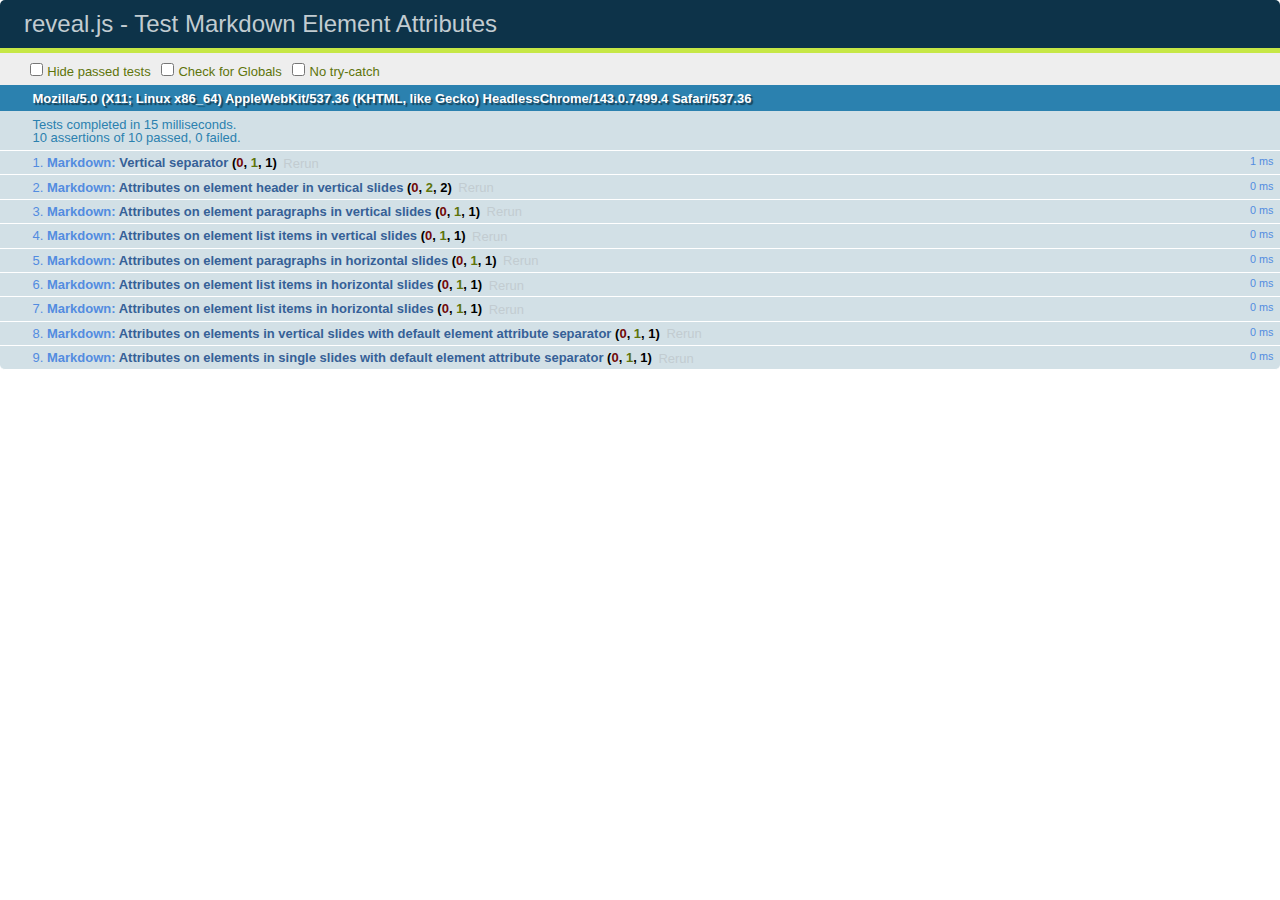
<file: test/test-markdown-element-attributes.html>
<!doctype html>
<html lang="en">

	<head>
		<meta charset="utf-8">

		<title>reveal.js - Test Markdown Element Attributes</title>

		<link rel="stylesheet" href="../css/reveal.css">
		<link rel="stylesheet" href="qunit-1.12.0.css">
	</head>

	<body style="overflow: auto;">

		<div id="qunit"></div>
		<div id="qunit-fixture"></div>

		<div class="reveal" style="display: none;">

			<div class="slides">

				<!-- <section data-markdown="example.md" data-separator="^\n\n\n" data-separator-vertical="^\n\n"></section> -->

				<!-- Slides are separated by newline + three dashes + newline, vertical slides identical but two dashes -->
				<section data-markdown data-separator="^\n---\n$" data-separator-vertical="^\n--\n$" data-element-attributes="{_\s*?([^}]+?)}">>
					<script type="text/template">
						## Slide 1.1
						<!-- {_class="fragment fade-out" data-fragment-index="1"} -->

						--

						## Slide 1.2
						<!-- {_class="fragment shrink"} -->

						Paragraph 1
						<!-- {_class="fragment grow"} -->

						Paragraph 2
						<!-- {_class="fragment grow"} -->

						- list item 1 <!-- {_class="fragment grow"} -->
						- list item 2 <!-- {_class="fragment grow"} -->
						- list item 3 <!-- {_class="fragment grow"} -->


						---

						## Slide 2


						Paragraph 1.2  
						multi-line <!-- {_class="fragment highlight-red"} -->

						Paragraph 2.2 <!-- {_class="fragment highlight-red"} -->

						Paragraph 2.3 <!-- {_class="fragment highlight-red"} -->

						Paragraph 2.4 <!-- {_class="fragment highlight-red"} -->

						- list item 1 <!-- {_class="fragment highlight-green"} -->
						- list item 2<!-- {_class="fragment highlight-green"} -->
						- list item 3<!-- {_class="fragment highlight-green"} -->
						- list item 4
						<!-- {_class="fragment highlight-green"} -->
						- list item 5<!-- {_class="fragment highlight-green"} -->

						Test

						![Example Picture](examples/assets/image2.png)
						<!-- {_class="reveal stretch"} -->

					</script>
				</section>



				<section 	data-markdown data-separator="^\n\n\n"
									data-separator-vertical="^\n\n"
									data-separator-notes="^Note:"
									data-charset="utf-8">
					<script type="text/template">
						# Test attributes in Markdown with default separator
						## Slide 1 Def <!-- .element: class="fragment highlight-red" data-fragment-index="1" -->


						## Slide 2 Def
						<!-- .element: class="fragment highlight-red" -->

					</script>
				</section>

				<section data-markdown>
				  <script type="text/template">
					## Hello world
					A paragraph
					<!-- .element: class="fragment highlight-blue" -->
				  </script>
				</section>

				<section data-markdown>
				  <script type="text/template">
					## Hello world

					Multiple  
					Line
					<!-- .element: class="fragment highlight-blue" -->
				  </script>
				</section>

				<section data-markdown>
				  <script type="text/template">
					## Hello world

					Test<!-- .element: class="fragment highlight-blue" -->

					More Test
				  </script>
				</section>


			</div>

		</div>

		<script src="../lib/js/head.min.js"></script>
		<script src="../js/reveal.js"></script>
		<script src="../plugin/markdown/marked.js"></script>
		<script src="../plugin/markdown/markdown.js"></script>
		<script src="qunit-1.12.0.js"></script>

		<script src="test-markdown-element-attributes.js"></script>

	</body>
</html>
</file>
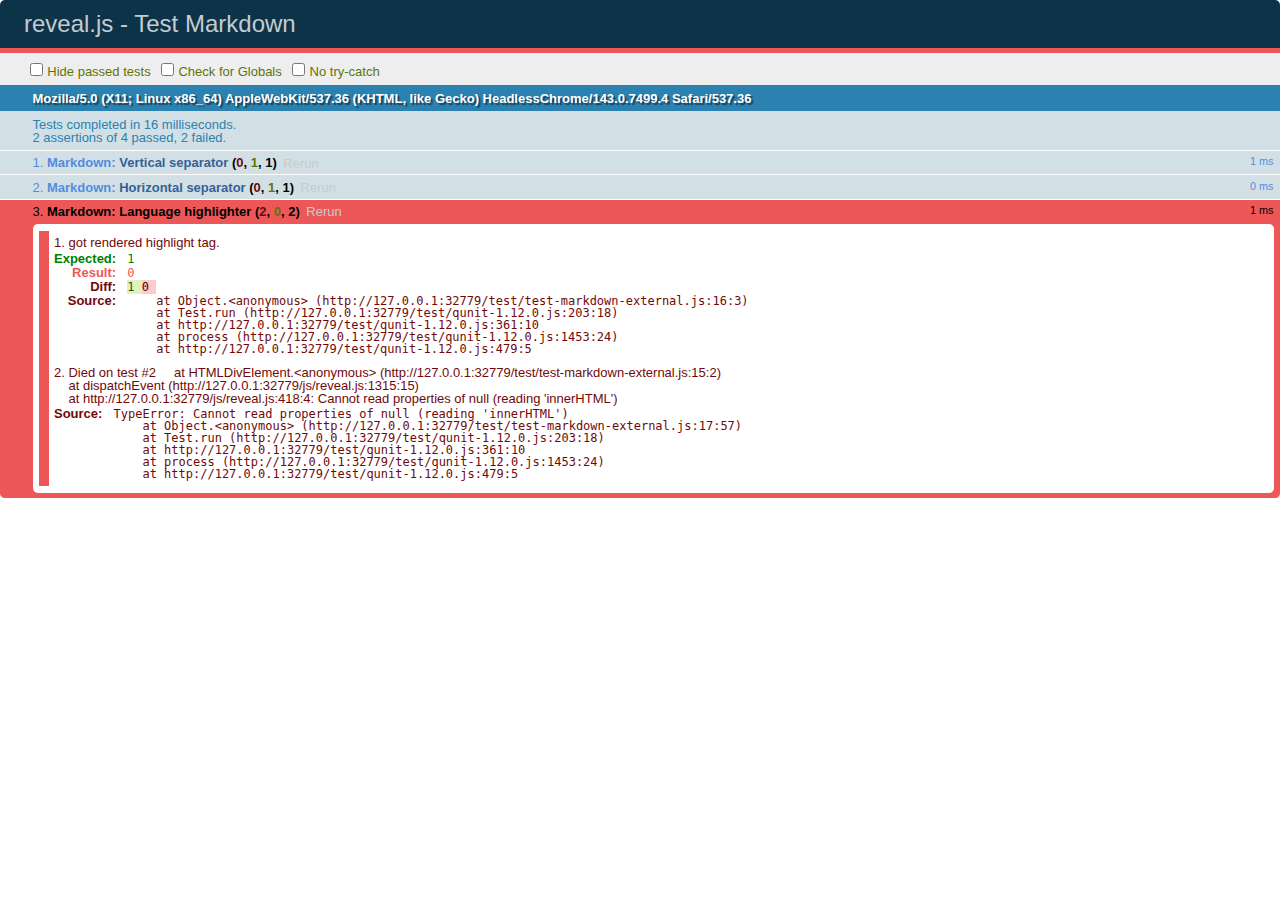
<file: test/test-markdown-external.html>
<!doctype html>
<html lang="en">

	<head>
		<meta charset="utf-8">

		<title>reveal.js - Test Markdown</title>

		<link rel="stylesheet" href="../css/reveal.css">
		<link rel="stylesheet" href="qunit-1.12.0.css">
	</head>

	<body style="overflow: auto;">

		<div id="qunit"></div>
  		<div id="qunit-fixture"></div>

		<div class="reveal" style="display: none;">

			<div class="slides">
				<section data-markdown="simple.md" data-separator="^\n\n\n" data-separator-vertical="^\n\n"></section>
			</div>

		</div>

		<script src="../lib/js/head.min.js"></script>
		<script src="../js/reveal.js"></script>
		<script src="../plugin/highlight/highlight.js"></script>
		<script src="../plugin/markdown/marked.js"></script>
		<script src="../plugin/markdown/markdown.js"></script>
		<script src="qunit-1.12.0.js"></script>

		<script src="test-markdown-external.js"></script>

	</body>
</html>
</file>
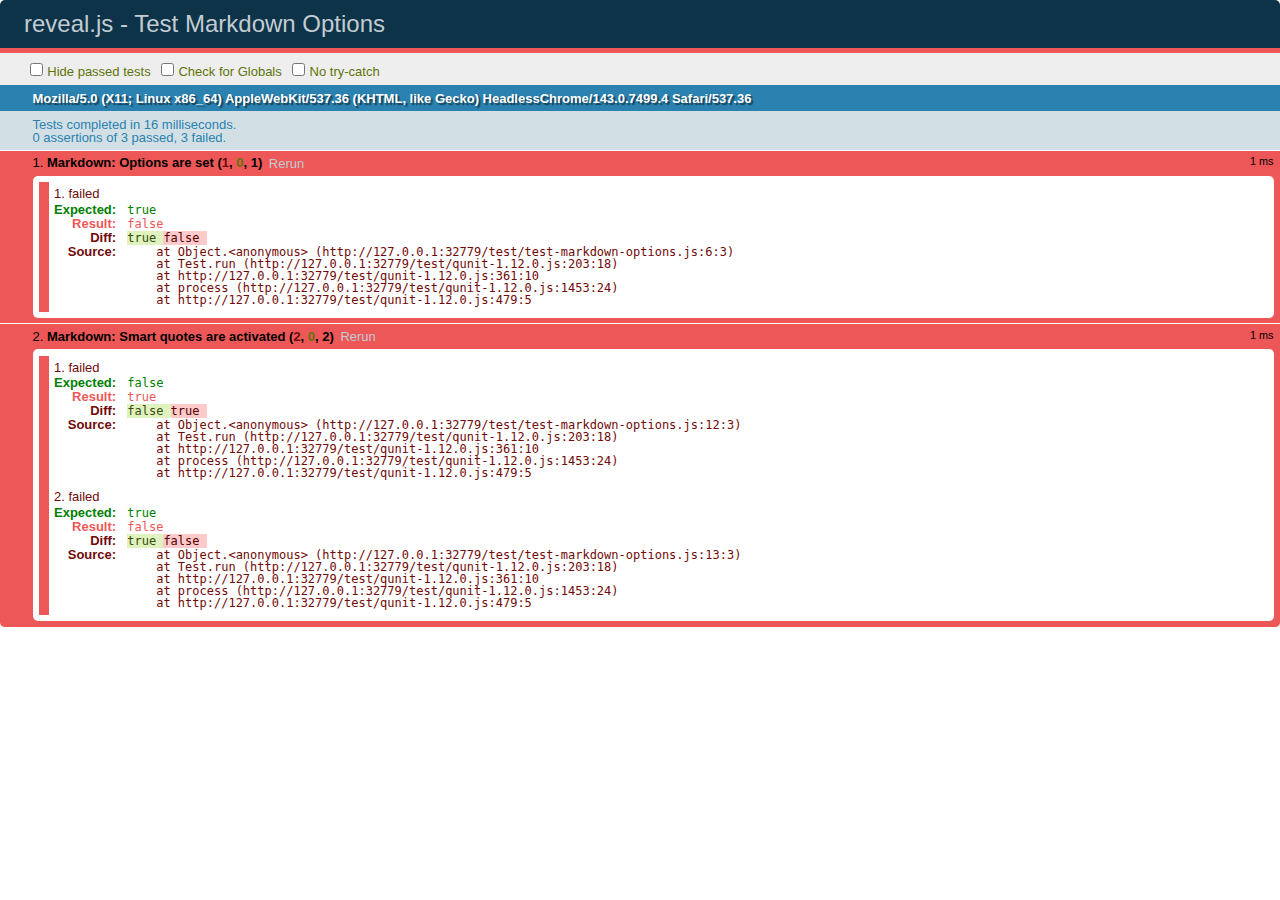
<file: test/test-markdown-options.html>
<!doctype html>
<html lang="en">

	<head>
		<meta charset="utf-8">

		<title>reveal.js - Test Markdown Options</title>

		<link rel="stylesheet" href="../css/reveal.css">
		<link rel="stylesheet" href="qunit-1.12.0.css">
	</head>

	<body style="overflow: auto;">

		<div id="qunit"></div>
		<div id="qunit-fixture"></div>

		<div class="reveal" style="display: none;">

			<div class="slides">

				<section data-markdown>
					<script type="text/template">
						## Testing Markdown Options

						This "slide" should contain 'smart' quotes.
					</script>
				</section>

			</div>

		</div>

		<script src="../lib/js/head.min.js"></script>
		<script src="../js/reveal.js"></script>
		<script src="qunit-1.12.0.js"></script>

		<script src="test-markdown-options.js"></script>

	</body>
</html>
</file>
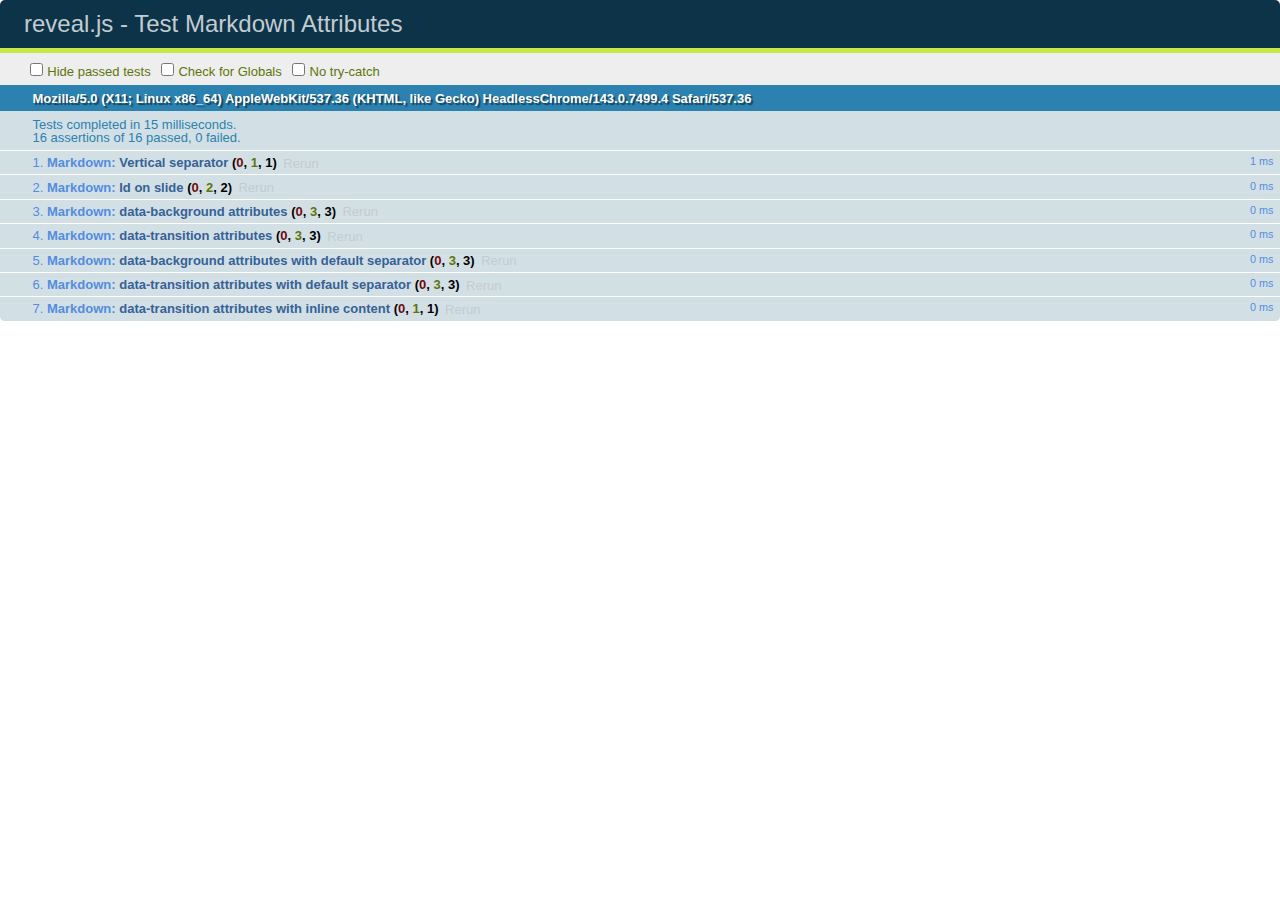
<file: test/test-markdown-slide-attributes.html>
<!doctype html>
<html lang="en">

	<head>
		<meta charset="utf-8">

		<title>reveal.js - Test Markdown Attributes</title>

		<link rel="stylesheet" href="../css/reveal.css">
		<link rel="stylesheet" href="qunit-1.12.0.css">
	</head>

	<body style="overflow: auto;">

		<div id="qunit"></div>
		<div id="qunit-fixture"></div>

		<div class="reveal" style="display: none;">

			<div class="slides">

				<!-- <section data-markdown="example.md" data-separator="^\n\n\n" data-separator-vertical="^\n\n"></section> -->

				<!-- Slides are separated by three lines, vertical slides by two lines, attributes are one any line starting with (spaces and) two dashes -->
				<section 	data-markdown data-separator="^\n\n\n"
									data-separator-vertical="^\n\n"
									data-separator-notes="^Note:"
									data-attributes="--\s(.*?)$"
									data-charset="utf-8">
					<script type="text/template">
						# Test attributes in Markdown
						## Slide 1



						## Slide 2
						<!-- -- id="slide2" data-transition="zoom" data-background="#A0C66B" -->


						## Slide 2.1
						<!-- -- data-background="#ff0000" data-transition="fade" -->


						## Slide 2.2
						[Link to Slide2](#/slide2)



						## Slide 3
						<!-- -- data-transition="zoom" data-background="#C6916B" -->



						## Slide 4
					</script>
				</section>

				<section 	data-markdown data-separator="^\n\n\n"
									data-separator-vertical="^\n\n"
									data-separator-notes="^Note:"
									data-charset="utf-8">
					<script type="text/template">
						# Test attributes in Markdown with default separator
						## Slide 1 Def



						## Slide 2 Def
						<!-- .slide: id="slide2def" data-transition="concave" data-background="#A7C66B" -->


						## Slide 2.1 Def
						<!-- .slide: data-background="#f70000" data-transition="page" -->


						## Slide 2.2 Def
						[Link to Slide2](#/slide2def)



						## Slide 3 Def
						<!-- .slide: data-transition="concave" data-background="#C7916B" -->



						## Slide 4
					</script>
				</section>

				<section data-markdown>
					<script type="text/template">
						<!-- .slide: data-background="#ff0000" -->
						## Hello world
					</script>
				</section>

				<section data-markdown>
					<script type="text/template">
						## Hello world
						<!-- .slide: data-background="#ff0000" -->
					</script>
				</section>

				<section data-markdown>
					<script type="text/template">
						## Hello world

						Test
						<!-- .slide: data-background="#ff0000" -->

						More Test
					</script>
				</section>

			</div>

		</div>

		<script src="../lib/js/head.min.js"></script>
		<script src="../js/reveal.js"></script>
		<script src="../plugin/markdown/marked.js"></script>
		<script src="../plugin/markdown/markdown.js"></script>
		<script src="qunit-1.12.0.js"></script>

		<script src="test-markdown-slide-attributes.js"></script>

	</body>
</html>
</file>
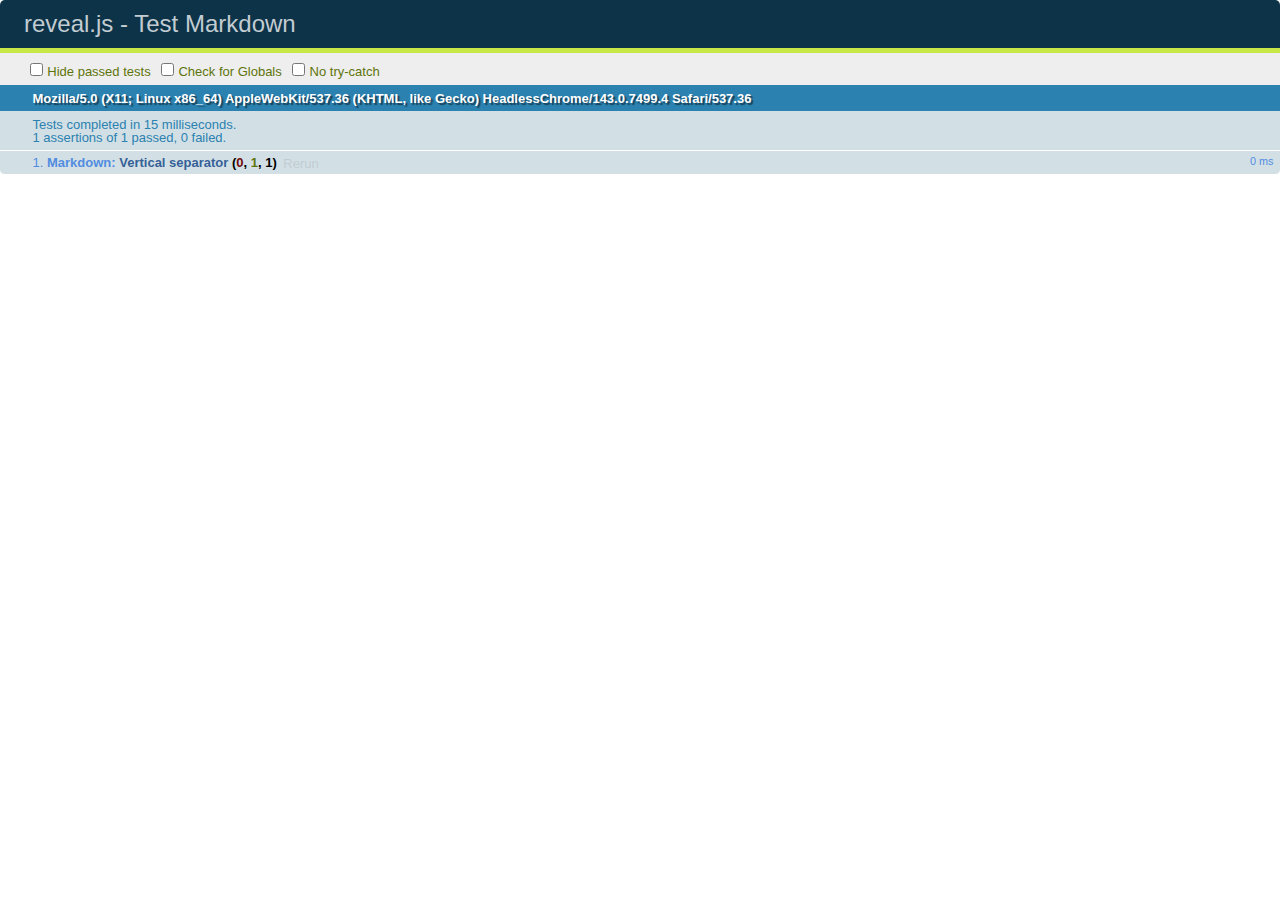
<file: test/test-markdown.html>
<!doctype html>
<html lang="en">

	<head>
		<meta charset="utf-8">

		<title>reveal.js - Test Markdown</title>

		<link rel="stylesheet" href="../css/reveal.css">
		<link rel="stylesheet" href="qunit-1.12.0.css">
	</head>

	<body style="overflow: auto;">

		<div id="qunit"></div>
		<div id="qunit-fixture"></div>

		<div class="reveal" style="display: none;">

			<div class="slides">

				<!-- <section data-markdown="example.md" data-separator="^\n\n\n" data-separator-vertical="^\n\n"></section> -->

				<!-- Slides are separated by newline + three dashes + newline, vertical slides identical but two dashes -->
				<section data-markdown data-separator="^\n---\n$" data-separator-vertical="^\n--\n$">
					<script type="text/template">
						## Slide 1.1

						--

						## Slide 1.2

						---

						## Slide 2
					</script>
				</section>

			</div>

		</div>

		<script src="../lib/js/head.min.js"></script>
		<script src="../js/reveal.js"></script>
		<script src="../plugin/markdown/marked.js"></script>
		<script src="../plugin/markdown/markdown.js"></script>
		<script src="qunit-1.12.0.js"></script>

		<script src="test-markdown.js"></script>

	</body>
</html>
</file>
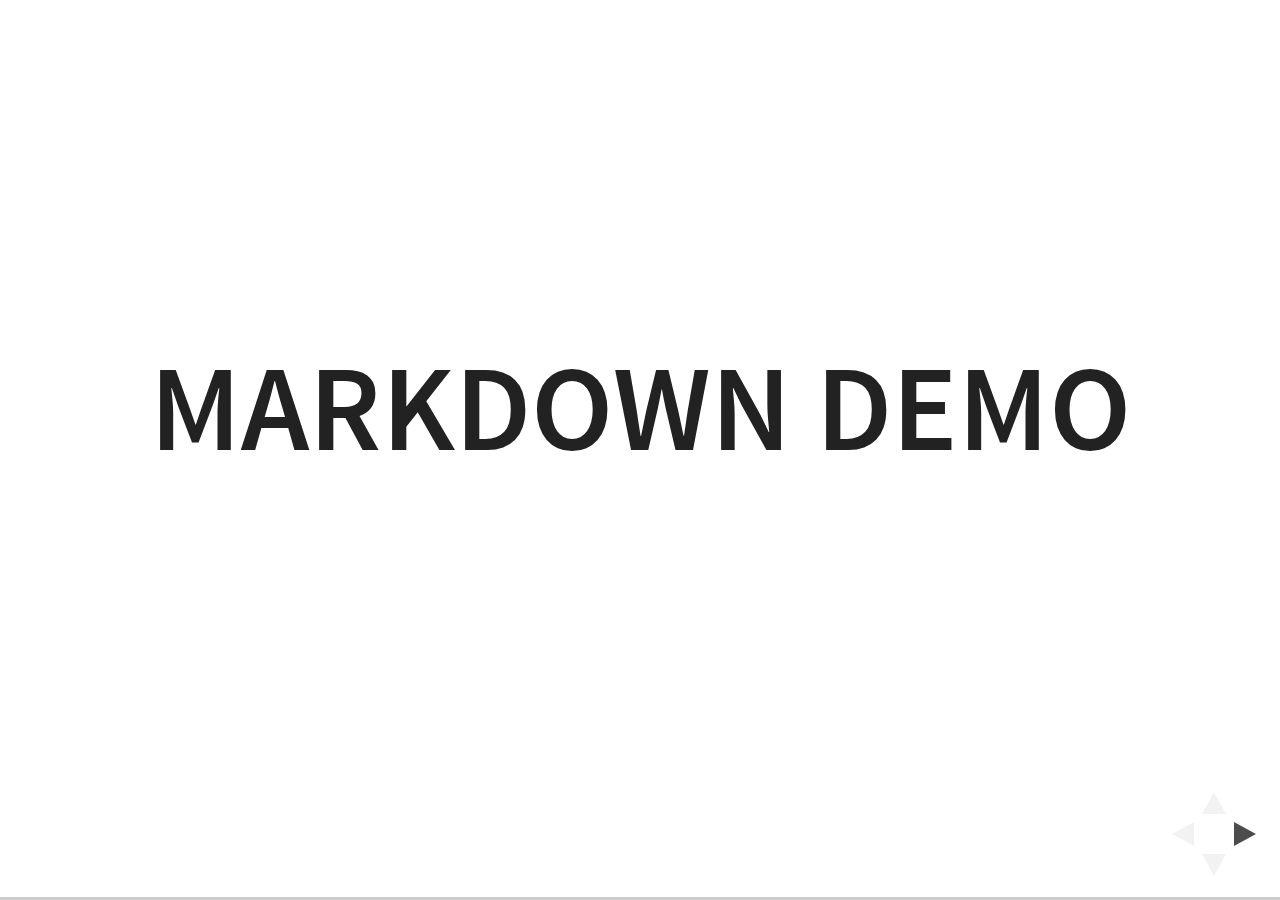
<file: plugin/markdown/example.html>
<!doctype html>
<html lang="en">

	<head>
		<meta charset="utf-8">

		<title>reveal.js - Markdown Demo</title>

		<link rel="stylesheet" href="../../css/reveal.css">
		<link rel="stylesheet" href="../../css/theme/white.css" id="theme">

        <link rel="stylesheet" href="../../lib/css/zenburn.css">
	</head>

	<body>

		<div class="reveal">

			<div class="slides">

                <!-- Use external markdown resource, separate slides by three newlines; vertical slides by two newlines -->
                <section data-markdown="example.md" data-separator="^\n\n\n" data-separator-vertical="^\n\n"></section>

                <!-- Slides are separated by three dashes (quick 'n dirty regular expression) -->
                <section data-markdown data-separator="---">
                    <script type="text/template">
                        ## Demo 1
                        Slide 1
                        ---
                        ## Demo 1
                        Slide 2
                        ---
                        ## Demo 1
                        Slide 3
                    </script>
                </section>

                <!-- Slides are separated by newline + three dashes + newline, vertical slides identical but two dashes -->
                <section data-markdown data-separator="^\n---\n$" data-separator-vertical="^\n--\n$">
                    <script type="text/template">
                        ## Demo 2
                        Slide 1.1

                        --

                        ## Demo 2
                        Slide 1.2

                        ---

                        ## Demo 2
                        Slide 2
                    </script>
                </section>

                <!-- No "extra" slides, since there are no separators defined (so they'll become horizontal rulers) -->
                <section data-markdown>
                    <script type="text/template">
                        A

                        ---

                        B

                        ---

                        C
                    </script>
                </section>

                <!-- Slide attributes -->
                <section data-markdown>
                    <script type="text/template">
                        <!-- .slide: data-background="#000000" -->
                        ## Slide attributes
                    </script>
                </section>

                <!-- Element attributes -->
                <section data-markdown>
                    <script type="text/template">
                        ## Element attributes
                        - Item 1 <!-- .element: class="fragment" data-fragment-index="2" -->
                        - Item 2 <!-- .element: class="fragment" data-fragment-index="1" -->
                    </script>
                </section>

                <!-- Code -->
                <section data-markdown>
                    <script type="text/template">
                        ```php
                        public function foo()
                        {
                            $foo = array(
                                'bar' => 'bar'
                            )
                        }
                        ```
                    </script>
                </section>

            </div>
		</div>

		<script src="../../lib/js/head.min.js"></script>
		<script src="../../js/reveal.js"></script>

		<script>

			Reveal.initialize({
				controls: true,
				progress: true,
				history: true,
				center: true,

				// Optional libraries used to extend on reveal.js
				dependencies: [
					{ src: '../../lib/js/classList.js', condition: function() { return !document.body.classList; } },
					{ src: 'marked.js', condition: function() { return !!document.querySelector( '[data-markdown]' ); } },
                    { src: 'markdown.js', condition: function() { return !!document.querySelector( '[data-markdown]' ); } },
                    { src: '../highlight/highlight.js', async: true, callback: function() { hljs.initHighlightingOnLoad(); } },
					{ src: '../notes/notes.js' }
				]
			});

		</script>

	</body>
</html>
</file>
<file: css/theme/white.css>
/**
 * White theme for reveal.js. This is the opposite of the 'black' theme.
 *
 * By Hakim El Hattab, http://hakim.se
 */
@import url(../../lib/font/source-sans-pro/source-sans-pro.css);
section.has-dark-background, section.has-dark-background h1, section.has-dark-background h2, section.has-dark-background h3, section.has-dark-background h4, section.has-dark-background h5, section.has-dark-background h6 {
  color: #fff; }

/*********************************************
 * GLOBAL STYLES
 *********************************************/
body {
  background: #fff;
  background-color: #fff; }

.reveal {
  font-family: "Source Sans Pro", Helvetica, sans-serif;
  font-size: 42px;
  font-weight: normal;
  /*color: #222; }*/
  color: rgb(147, 149, 152); }

::selection {
  color: #fff;
  background: #98bdef;
  text-shadow: none; }

::-moz-selection {
  color: #fff;
  background: #98bdef;
  text-shadow: none; }

.reveal .slides > section,
.reveal .slides > section > section {
  line-height: 1.3;
  font-weight: inherit; }

/*********************************************
 * HEADERS
 *********************************************/
.reveal h1,
.reveal h2,
.reveal h3,
.reveal h4,
.reveal h5,
.reveal h6 {
  margin: 0 0 20px 0;
  color: #222;
  font-family: "Source Sans Pro", Helvetica, sans-serif;
  font-weight: 600;
  line-height: 1.2;
  letter-spacing: normal;
  text-transform: uppercase;
  text-shadow: none;
  word-wrap: break-word; }

.reveal h1 {
  font-size: 2.5em; }

.reveal h2 {
  font-size: 1.6em; }

.reveal h3 {
  font-size: 1.3em; }

.reveal h4 {
  font-size: 1em; }

.reveal h1 {
  text-shadow: none; }

/*********************************************
 * OTHER
 *********************************************/
.reveal p {
  margin: 20px 0;
  line-height: 1.3; }

/* Ensure certain elements are never larger than the slide itself */
.reveal img,
.reveal video,
.reveal iframe {
  max-width: 95%;
  max-height: 95%; }

.reveal strong,
.reveal b {
  font-weight: bold; }

.reveal em {
  font-style: italic; }

.reveal ol,
.reveal dl,
.reveal ul {
  display: inline-block;
  text-align: left;
  margin: 0 0 0 1em; }

.reveal ol {
  list-style-type: decimal; }

.reveal ul {
  list-style-type: disc; }

.reveal ul ul {
  list-style-type: square; }

.reveal ul ul ul {
  list-style-type: circle; }

.reveal ul ul,
.reveal ul ol,
.reveal ol ol,
.reveal ol ul {
  display: block;
  margin-left: 40px; }

.reveal dt {
  font-weight: bold; }

.reveal dd {
  margin-left: 40px; }

.reveal q,
.reveal blockquote {
  quotes: none; }

.reveal blockquote {
  display: block;
  position: relative;
  width: 70%;
  margin: 20px auto;
  padding: 5px;
  font-style: italic;
  background: rgba(255, 255, 255, 0.05);
  box-shadow: 0px 0px 2px rgba(0, 0, 0, 0.2); }

.reveal blockquote p:first-child,
.reveal blockquote p:last-child {
  display: inline-block; }

.reveal q {
  font-style: italic; }

.reveal pre {
  display: block;
  position: relative;
  width: 90%;
  margin: 20px auto;
  text-align: left;
  font-size: 0.55em;
  font-family: monospace;
  line-height: 1.2em;
  word-wrap: break-word;
  box-shadow: 0px 0px 6px rgba(0, 0, 0, 0.3); }

.reveal code {
  font-family: monospace; }

.reveal pre code {
  display: block;
  padding: 5px;
  overflow: auto;
  max-height: 400px;
  word-wrap: normal; }

.reveal table {
  margin: auto;
  border-collapse: collapse;
  border-spacing: 0; }

.reveal table th {
  font-weight: bold; }

.reveal table th,
.reveal table td {
  text-align: left;
  padding: 0.2em 0.5em 0.2em 0.5em;
  border-bottom: 1px solid; }

.reveal table th[align="center"],
.reveal table td[align="center"] {
  text-align: center; }

.reveal table th[align="right"],
.reveal table td[align="right"] {
  text-align: right; }

.reveal table tbody tr:last-child th,
.reveal table tbody tr:last-child td {
  border-bottom: none; }

.reveal sup {
  vertical-align: super; }

.reveal sub {
  vertical-align: sub; }

.reveal small {
  display: inline-block;
  font-size: 0.6em;
  line-height: 1.2em;
  vertical-align: top; }

.reveal small * {
  vertical-align: top; }

/*********************************************
 * LINKS
 *********************************************/
.reveal a {
  color: #2a76dd;
  text-decoration: none;
  -webkit-transition: color .15s ease;
  -moz-transition: color .15s ease;
  transition: color .15s ease; }

.reveal a:hover {
  color: #6ca0e8;
  text-shadow: none;
  border: none; }

.reveal .roll span:after {
  color: #fff;
  background: #1a53a1; }

/*********************************************
 * IMAGES
 *********************************************/
.reveal section img {
  margin: 15px 0px;
  background: rgba(255, 255, 255, 0.12);
  /*border: 4px solid #222;*/
  /*box-shadow: 0 0 10px rgba(0, 0, 0, 0.15); }*/

.reveal section img.plain {
  border: 0;
  box-shadow: none; }

.reveal a img {
  -webkit-transition: all .15s linear;
  -moz-transition: all .15s linear;
  transition: all .15s linear; }

.reveal a:hover img {
  background: rgba(255, 255, 255, 0.2);
  border-color: #2a76dd;
  box-shadow: 0 0 20px rgba(0, 0, 0, 0.55); }

/*********************************************
 * NAVIGATION CONTROLS
 *********************************************/
.reveal .controls .navigate-left,
.reveal .controls .navigate-left.enabled {
  border-right-color: #2a76dd; }

.reveal .controls .navigate-right,
.reveal .controls .navigate-right.enabled {
  border-left-color: #2a76dd; }

.reveal .controls .navigate-up,
.reveal .controls .navigate-up.enabled {
  border-bottom-color: #2a76dd; }

.reveal .controls .navigate-down,
.reveal .controls .navigate-down.enabled {
  border-top-color: #2a76dd; }

.reveal .controls .navigate-left.enabled:hover {
  border-right-color: #6ca0e8; }

.reveal .controls .navigate-right.enabled:hover {
  border-left-color: #6ca0e8; }

.reveal .controls .navigate-up.enabled:hover {
  border-bottom-color: #6ca0e8; }

.reveal .controls .navigate-down.enabled:hover {
  border-top-color: #6ca0e8; }

/*********************************************
 * PROGRESS BAR
 *********************************************/
.reveal .progress {
  background: rgba(0, 0, 0, 0.2); }

.reveal .progress span {
  background: #2a76dd;
  -webkit-transition: width 800ms cubic-bezier(0.26, 0.86, 0.44, 0.985);
  -moz-transition: width 800ms cubic-bezier(0.26, 0.86, 0.44, 0.985);
  transition: width 800ms cubic-bezier(0.26, 0.86, 0.44, 0.985); }
</file>
<file: lib/css/zenburn.css>
/*

Zenburn style from voldmar.ru (c) Vladimir Epifanov <voldmar@voldmar.ru>
based on dark.css by Ivan Sagalaev

*/

.hljs {
  display: block; padding: 0.5em;
  background: #3F3F3F;
  color: #DCDCDC;
}

.hljs-keyword,
.hljs-tag,
.css .hljs-class,
.css .hljs-id,
.lisp .hljs-title,
.nginx .hljs-title,
.hljs-request,
.hljs-status,
.clojure .hljs-attribute {
  color: #E3CEAB;
}

.django .hljs-template_tag,
.django .hljs-variable,
.django .hljs-filter .hljs-argument {
  color: #DCDCDC;
}

.hljs-number,
.hljs-date {
  color: #8CD0D3;
}

.dos .hljs-envvar,
.dos .hljs-stream,
.hljs-variable,
.apache .hljs-sqbracket {
  color: #EFDCBC;
}

.dos .hljs-flow,
.diff .hljs-change,
.python .exception,
.python .hljs-built_in,
.hljs-literal,
.tex .hljs-special {
  color: #EFEFAF;
}

.diff .hljs-chunk,
.hljs-subst {
  color: #8F8F8F;
}

.dos .hljs-keyword,
.python .hljs-decorator,
.hljs-title,
.haskell .hljs-type,
.diff .hljs-header,
.ruby .hljs-class .hljs-parent,
.apache .hljs-tag,
.nginx .hljs-built_in,
.tex .hljs-command,
.hljs-prompt {
    color: #efef8f;
}

.dos .hljs-winutils,
.ruby .hljs-symbol,
.ruby .hljs-symbol .hljs-string,
.ruby .hljs-string {
  color: #DCA3A3;
}

.diff .hljs-deletion,
.hljs-string,
.hljs-tag .hljs-value,
.hljs-preprocessor,
.hljs-pragma,
.hljs-built_in,
.sql .hljs-aggregate,
.hljs-javadoc,
.smalltalk .hljs-class,
.smalltalk .hljs-localvars,
.smalltalk .hljs-array,
.css .hljs-rules .hljs-value,
.hljs-attr_selector,
.hljs-pseudo,
.apache .hljs-cbracket,
.tex .hljs-formula,
.coffeescript .hljs-attribute {
  color: #CC9393;
}

.hljs-shebang,
.diff .hljs-addition,
.hljs-comment,
.java .hljs-annotation,
.hljs-template_comment,
.hljs-pi,
.hljs-doctype {
  color: #7F9F7F;
}

.coffeescript .javascript,
.javascript .xml,
.tex .hljs-formula,
.xml .javascript,
.xml .vbscript,
.xml .css,
.xml .hljs-cdata {
  opacity: 0.5;
}
</file>
<file: test/qunit-1.12.0.css>
/**
 * QUnit v1.12.0 - A JavaScript Unit Testing Framework
 *
 * http://qunitjs.com
 *
 * Copyright 2012 jQuery Foundation and other contributors
 * Released under the MIT license.
 * http://jquery.org/license
 */

/** Font Family and Sizes */

#qunit-tests, #qunit-header, #qunit-banner, #qunit-testrunner-toolbar, #qunit-userAgent, #qunit-testresult {
	font-family: "Helvetica Neue Light", "HelveticaNeue-Light", "Helvetica Neue", Calibri, Helvetica, Arial, sans-serif;
}

#qunit-testrunner-toolbar, #qunit-userAgent, #qunit-testresult, #qunit-tests li { font-size: small; }
#qunit-tests { font-size: smaller; }


/** Resets */

#qunit-tests, #qunit-header, #qunit-banner, #qunit-userAgent, #qunit-testresult, #qunit-modulefilter {
	margin: 0;
	padding: 0;
}


/** Header */

#qunit-header {
	padding: 0.5em 0 0.5em 1em;

	color: #8699a4;
	background-color: #0d3349;

	font-size: 1.5em;
	line-height: 1em;
	font-weight: normal;

	border-radius: 5px 5px 0 0;
	-moz-border-radius: 5px 5px 0 0;
	-webkit-border-top-right-radius: 5px;
	-webkit-border-top-left-radius: 5px;
}

#qunit-header a {
	text-decoration: none;
	color: #c2ccd1;
}

#qunit-header a:hover,
#qunit-header a:focus {
	color: #fff;
}

#qunit-testrunner-toolbar label {
	display: inline-block;
	padding: 0 .5em 0 .1em;
}

#qunit-banner {
	height: 5px;
}

#qunit-testrunner-toolbar {
	padding: 0.5em 0 0.5em 2em;
	color: #5E740B;
	background-color: #eee;
	overflow: hidden;
}

#qunit-userAgent {
	padding: 0.5em 0 0.5em 2.5em;
	background-color: #2b81af;
	color: #fff;
	text-shadow: rgba(0, 0, 0, 0.5) 2px 2px 1px;
}

#qunit-modulefilter-container {
	float: right;
}

/** Tests: Pass/Fail */

#qunit-tests {
	list-style-position: inside;
}

#qunit-tests li {
	padding: 0.4em 0.5em 0.4em 2.5em;
	border-bottom: 1px solid #fff;
	list-style-position: inside;
}

#qunit-tests.hidepass li.pass, #qunit-tests.hidepass li.running  {
	display: none;
}

#qunit-tests li strong {
	cursor: pointer;
}

#qunit-tests li a {
	padding: 0.5em;
	color: #c2ccd1;
	text-decoration: none;
}
#qunit-tests li a:hover,
#qunit-tests li a:focus {
	color: #000;
}

#qunit-tests li .runtime {
	float: right;
	font-size: smaller;
}

.qunit-assert-list {
	margin-top: 0.5em;
	padding: 0.5em;

	background-color: #fff;

	border-radius: 5px;
	-moz-border-radius: 5px;
	-webkit-border-radius: 5px;
}

.qunit-collapsed {
	display: none;
}

#qunit-tests table {
	border-collapse: collapse;
	margin-top: .2em;
}

#qunit-tests th {
	text-align: right;
	vertical-align: top;
	padding: 0 .5em 0 0;
}

#qunit-tests td {
	vertical-align: top;
}

#qunit-tests pre {
	margin: 0;
	white-space: pre-wrap;
	word-wrap: break-word;
}

#qunit-tests del {
	background-color: #e0f2be;
	color: #374e0c;
	text-decoration: none;
}

#qunit-tests ins {
	background-color: #ffcaca;
	color: #500;
	text-decoration: none;
}

/*** Test Counts */

#qunit-tests b.counts                       { color: black; }
#qunit-tests b.passed                       { color: #5E740B; }
#qunit-tests b.failed                       { color: #710909; }

#qunit-tests li li {
	padding: 5px;
	background-color: #fff;
	border-bottom: none;
	list-style-position: inside;
}

/*** Passing Styles */

#qunit-tests li li.pass {
	color: #3c510c;
	background-color: #fff;
	border-left: 10px solid #C6E746;
}

#qunit-tests .pass                          { color: #528CE0; background-color: #D2E0E6; }
#qunit-tests .pass .test-name               { color: #366097; }

#qunit-tests .pass .test-actual,
#qunit-tests .pass .test-expected           { color: #999999; }

#qunit-banner.qunit-pass                    { background-color: #C6E746; }

/*** Failing Styles */

#qunit-tests li li.fail {
	color: #710909;
	background-color: #fff;
	border-left: 10px solid #EE5757;
	white-space: pre;
}

#qunit-tests > li:last-child {
	border-radius: 0 0 5px 5px;
	-moz-border-radius: 0 0 5px 5px;
	-webkit-border-bottom-right-radius: 5px;
	-webkit-border-bottom-left-radius: 5px;
}

#qunit-tests .fail                          { color: #000000; background-color: #EE5757; }
#qunit-tests .fail .test-name,
#qunit-tests .fail .module-name             { color: #000000; }

#qunit-tests .fail .test-actual             { color: #EE5757; }
#qunit-tests .fail .test-expected           { color: green;   }

#qunit-banner.qunit-fail                    { background-color: #EE5757; }


/** Result */

#qunit-testresult {
	padding: 0.5em 0.5em 0.5em 2.5em;

	color: #2b81af;
	background-color: #D2E0E6;

	border-bottom: 1px solid white;
}
#qunit-testresult .module-name {
	font-weight: bold;
}

/** Fixture */

#qunit-fixture {
	position: absolute;
	top: -10000px;
	left: -10000px;
	width: 1000px;
	height: 1000px;
}
</file>
